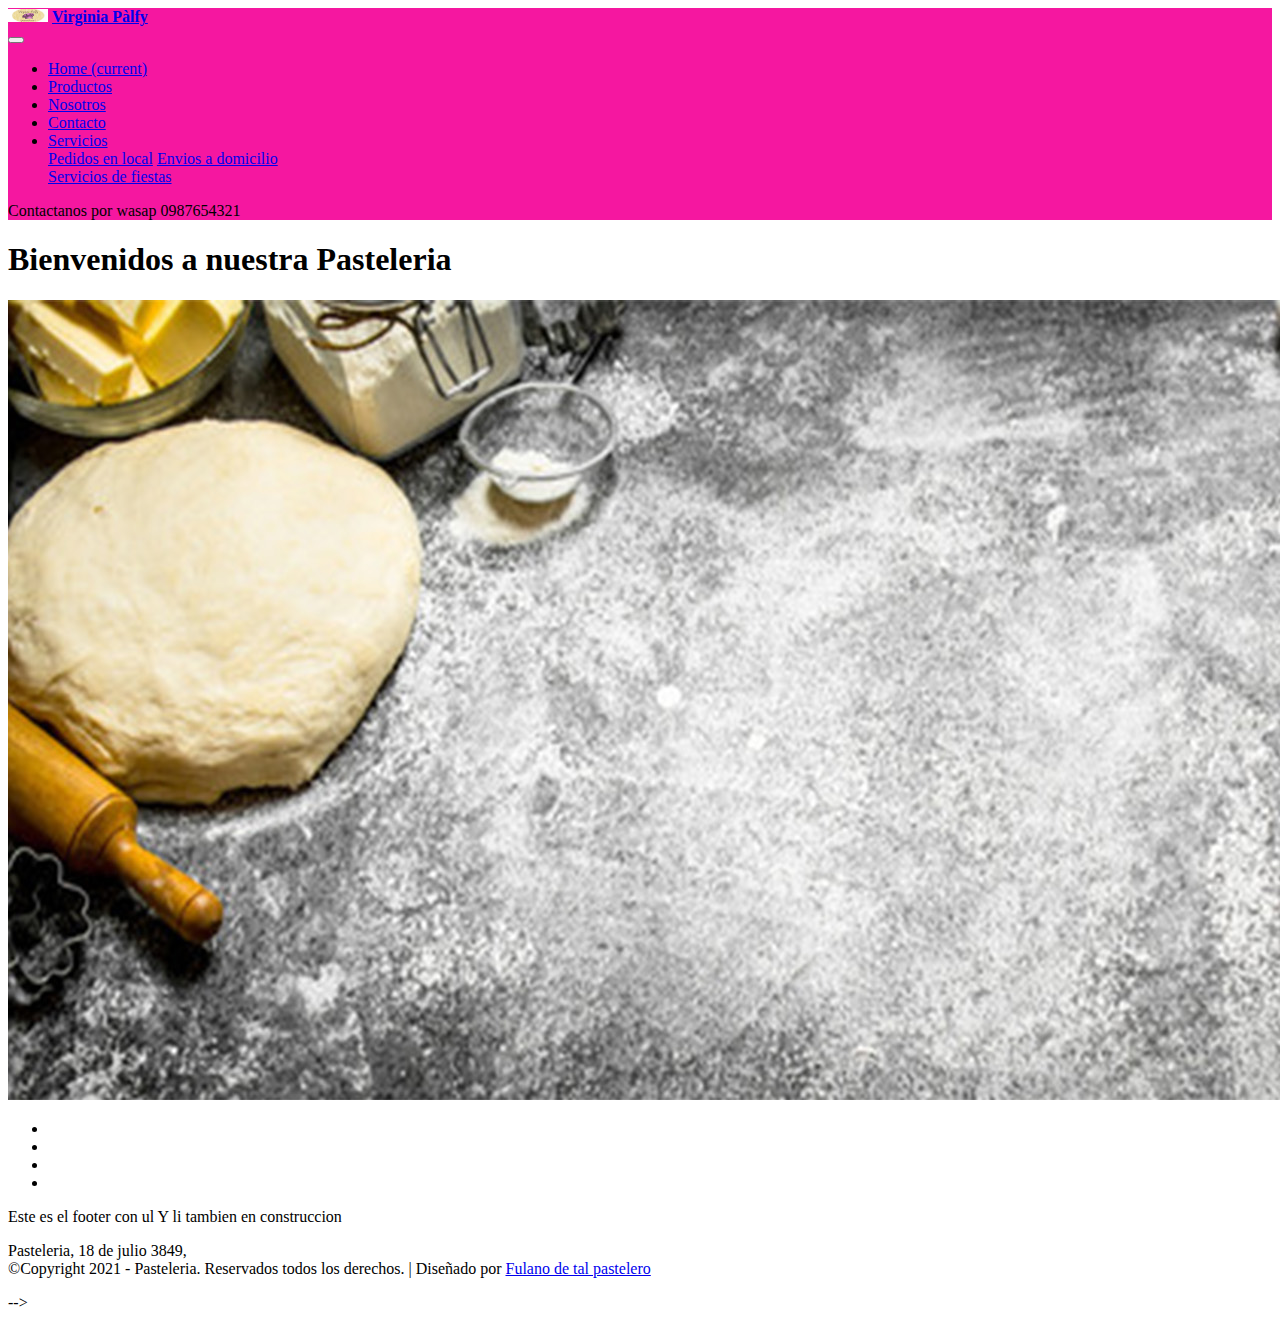
<file: index.html>
<!doctype html>
<html lang="es">

<head>
  <!-- Required meta tags -->
  <meta charset="utf-8">
  <meta name="viewport" content="width=device-width, initial-scale=1, shrink-to-fit=no">

  <!-- Bootstrap CSS -->
  <link rel="stylesheet" href="https://stackpath.bootstrapcdn.com/bootstrap/4.5.0/css/bootstrap.min.css"
    integrity="sha384-9aIt2nRpC12Uk9gS9baDl411NQApFmC26EwAOH8WgZl5MYYxFfc+NcPb1dKGj7Sk" crossorigin="anonymous">

  <title>Web_Pasteleria-Rijo</title>
  <link rel="stylesheet" href="/css/styles.css">
</head>

<body>
  <!-- Navbar -->
  <div class="container-fluid">
    <nav class="navbar navbar-expand-md navbar-light fixed-top " style="background-color: rgb(245, 23, 160);">
      <div>
        <img src="img/logo.jpg" width="40px;" alt="" class="rounded-circle">
        <a class="navbar-brand text-white" href="#"><b>Virginia Pàlfy</b></a>
      </div>

      <button class="navbar-toggler" type="button" data-toggle="collapse" data-target="#navbarSupportedContent"
        aria-controls="navbarSupportedContent" aria-expanded="false" aria-label="Toggle navigation">
        <span class="navbar-toggler-icon"></span>
      </button>

      <div class="collapse navbar-collapse" id="navbarSupportedContent">
        <ul class="navbar-nav mr-auto ml-4">
          <li class="nav-item active">
            <a class="nav-link" href="index.html">Home <span class="sr-only">(current)</span></a>
          </li>

          <li class="nav-item">
            <a class="nav-link" href="./pages/productos.html">Productos</a>
          </li>
          <li class="nav-item">
            <a class="nav-link" href="./pages/nosotros.html">Nosotros</a>
          </li>
          <li class="nav-item">
            <a class="nav-link" href="./pages/contacto.html">Contacto</a>
          </li>
          <li class="nav-item dropdown">
            <a class="nav-link dropdown-toggle" href="#" id="navbarDropdown" role="button" data-toggle="dropdown"
              aria-haspopup="true" aria-expanded="false">
              Servicios
            </a>
            <div class="dropdown-menu" aria-labelledby="navbarDropdown">
              <a class="dropdown-item" href="./pages/servicios.html">Pedidos en local</a>
              <a class="dropdown-item" href="./pages/servicios.html">Envios a domicilio</a>
              <div class="dropdown-divider"></div>
              <a class="dropdown-item" href="./pages/servicios.html">Servicios de fiestas</a>
            </div>
          </li>

        </ul>
        <span class="navbar-text m-auto">
          Contactanos por wasap 0987654321
        </span>
      </div>
    </nav>
    <!-- fin navbar -->
    <div>
      <h1>Bienvenidos a nuestra Pasteleria</h1>
    </div>
    
    <img src="img/2.jpg" class="img-fluid" alt="...">

    <div class="container-fluid">

      <footer class="bg-dark text-white text-center mt-3 py-4">
        <div>
          <ul>
            <li class="social-facebook"><a href="https://www.facebook.com/virginiapalfypastelera"><i
                  class="fa fa-facebook"></i></a></li>
            <li class="social-twitter"><a href="#"><i class="fa fa-twitter"></i></a></li>
            <li class="social-google"><a href="#"><i class="fa fa-google-plus"></i></a></li>
            <li class="social-dribbble"><a href="#"><i class="fa fa-dribbble"></i></a></li>
          </ul>
          <div>
            <p>Este es el footer con ul Y li tambien en construccion</p>
            <p>Pasteleria, 18 de julio 3849,<br />
              &copy;Copyright 2021 - Pasteleria. Reservados todos los derechos. | Diseñado por <a
                href="contacto.html">Fulano de tal pastelero</a>
            </p>
          </div>
        </div>
      </footer>

    </div>

  </div>


  <!-- Optional JavaScript -->
  <!-- jQuery first, then Popper.js, then Bootstrap JS -->
  <script src="https://code.jquery.com/jquery-3.5.1.slim.min.js"
    integrity="sha384-DfXdz2htPH0lsSSs5nCTpuj/zy4C+OGpamoFVy38MVBnE+IbbVYUew+OrCXaRkfj" crossorigin="anonymous">
    </script>
  <script src="https://cdn.jsdelivr.net/npm/popper.js@1.16.0/dist/umd/popper.min.js"
    integrity="sha384-Q6E9RHvbIyZFJoft+2mJbHaEWldlvI9IOYy5n3zV9zzTtmI3UksdQRVvoxMfooAo" crossorigin="anonymous">
    </script>
  <script src="https://stackpath.bootstrapcdn.com/bootstrap/4.5.0/js/bootstrap.min.js"
    integrity="sha384-OgVRvuATP1z7JjHLkuOU7Xw704+h835Lr+6QL9UvYjZE3Ipu6Tp75j7Bh/kR0JKI" crossorigin="anonymous">
    </script> -->
</body>

</html>
</file>
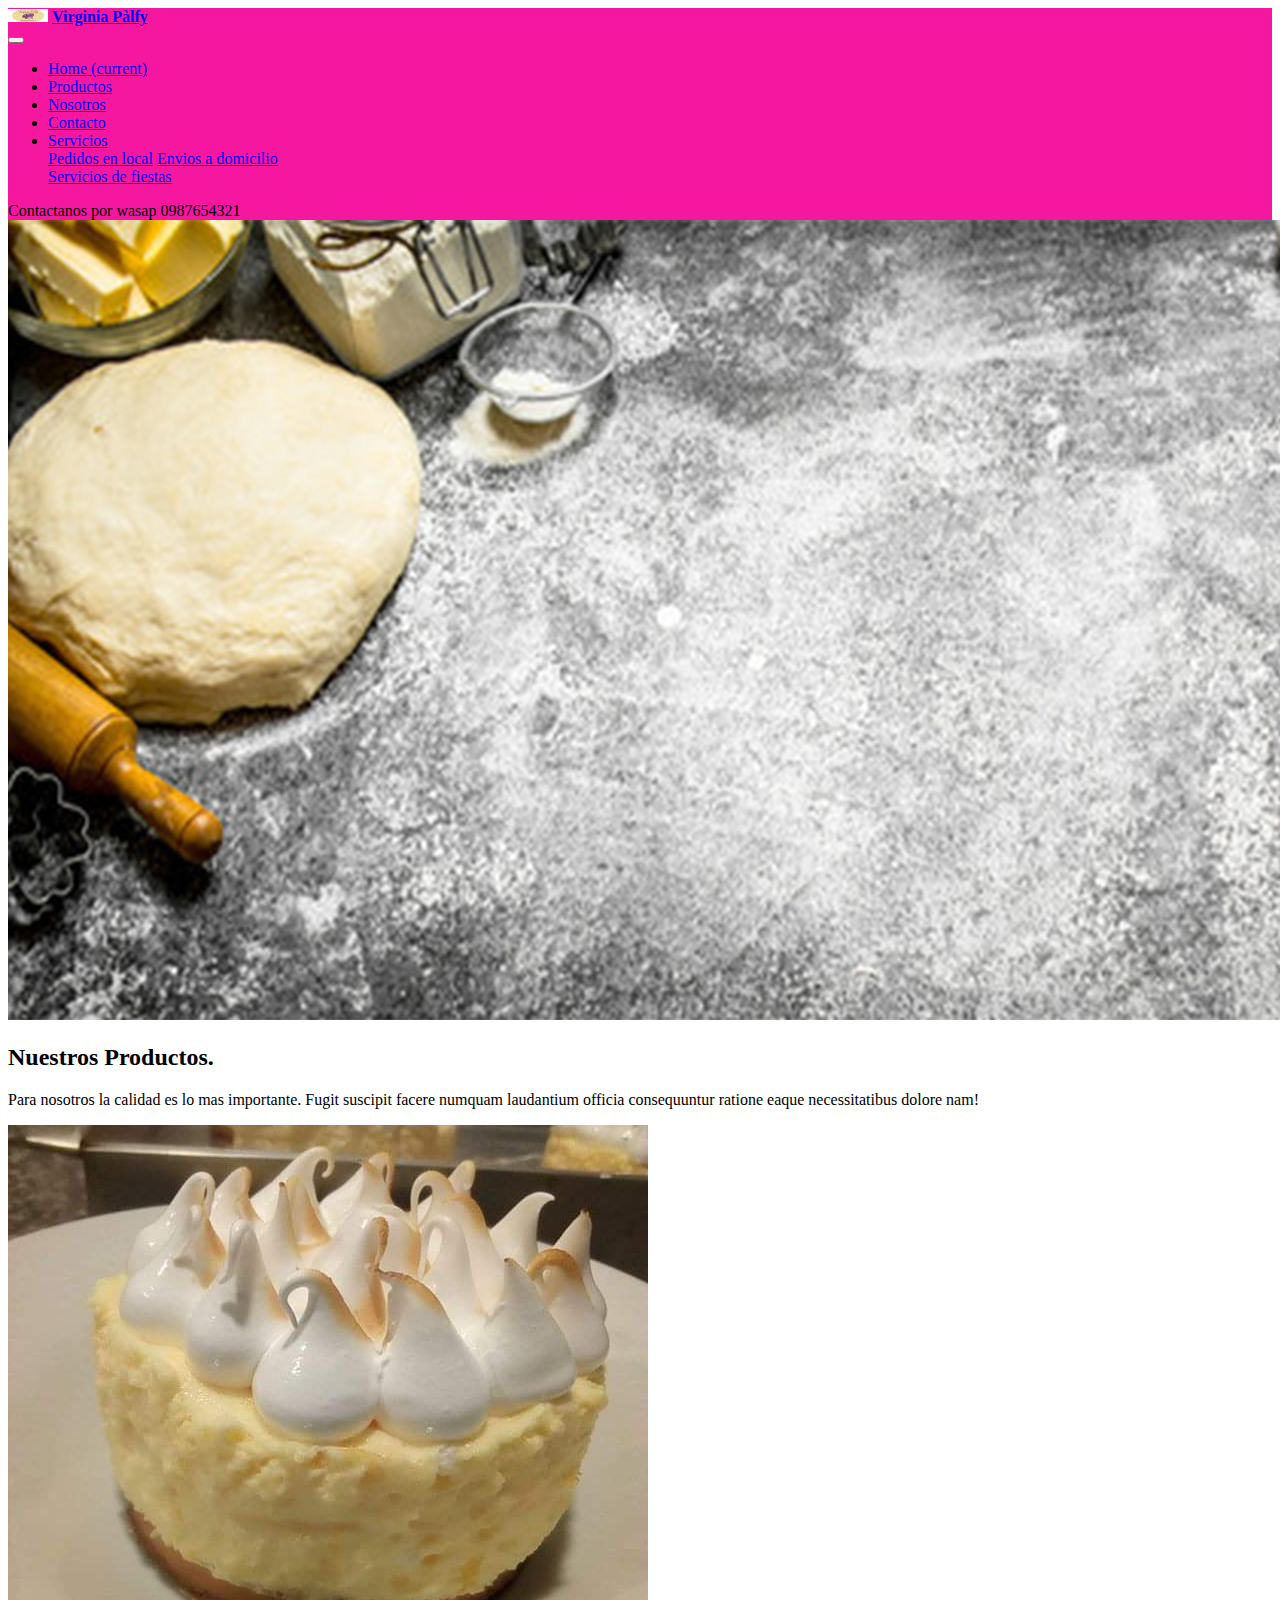
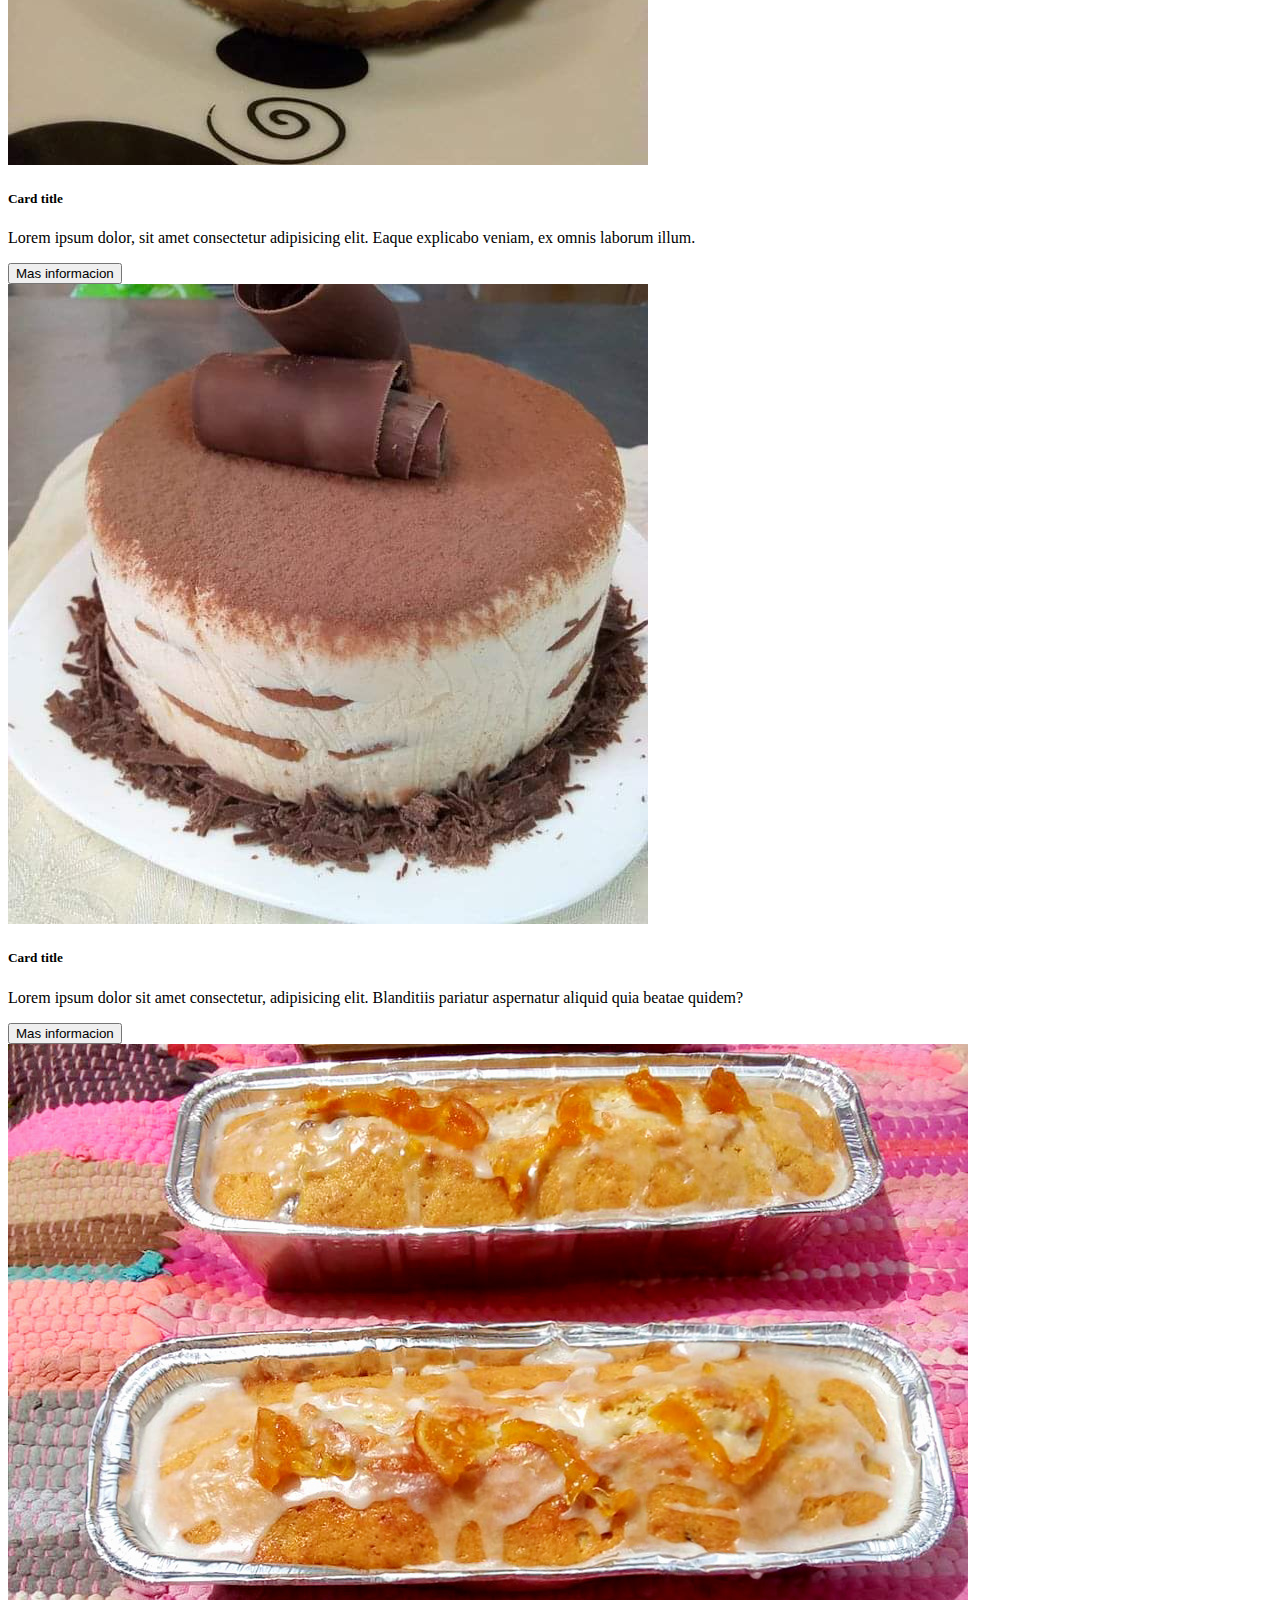
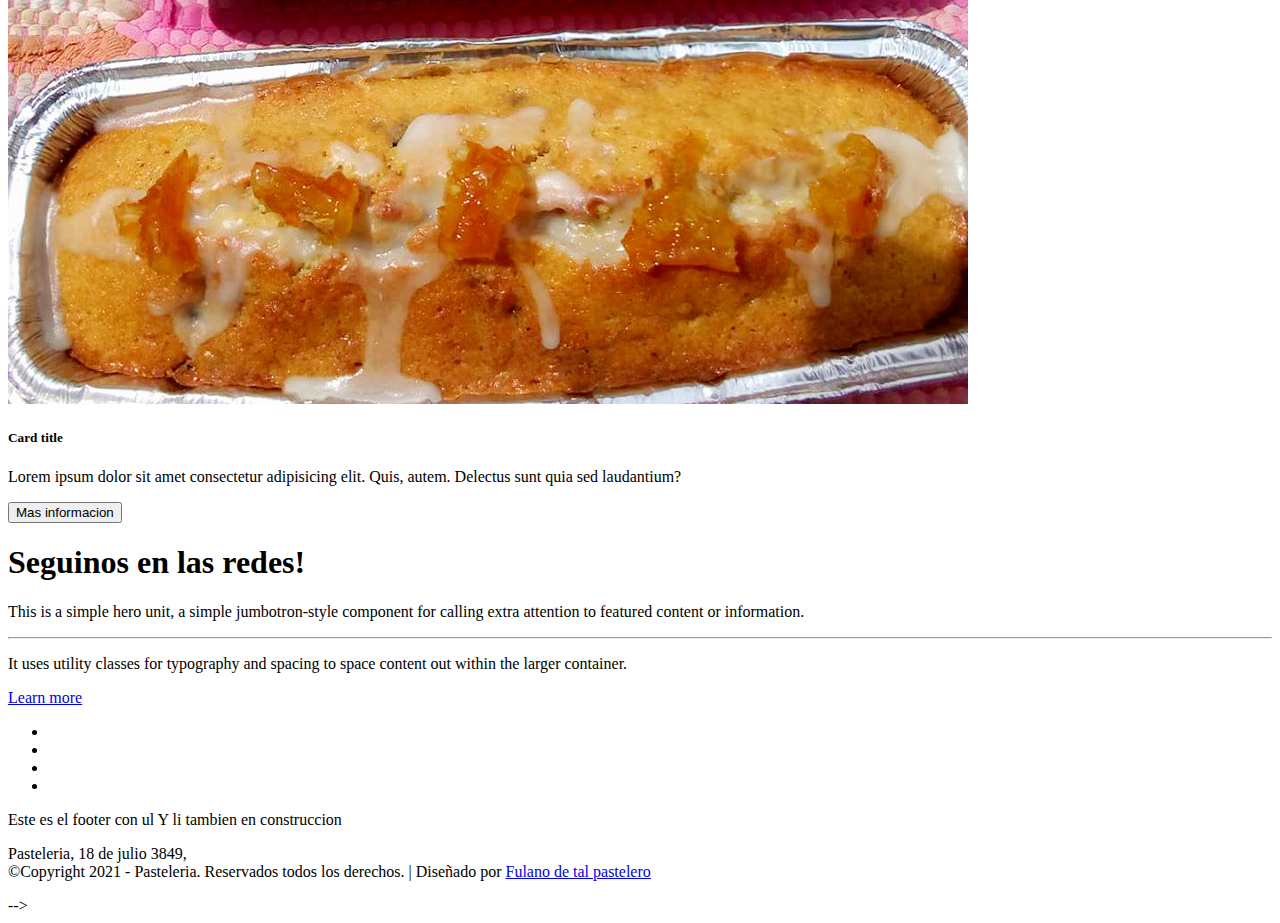
<file: pages/productos.html>
<!doctype html>
<html lang="es">

<head>
  <!-- Required meta tags -->
  <meta charset="utf-8">
  <meta name="viewport" content="width=device-width, initial-scale=1, shrink-to-fit=no">

  <!-- Bootstrap CSS -->
  <link rel="stylesheet" href="https://stackpath.bootstrapcdn.com/bootstrap/4.5.0/css/bootstrap.min.css"
    integrity="sha384-9aIt2nRpC12Uk9gS9baDl411NQApFmC26EwAOH8WgZl5MYYxFfc+NcPb1dKGj7Sk" crossorigin="anonymous">

  <title>Web-Pasteleria-Rijo</title>
  <link rel="stylesheet" href="/css/styles.css">
</head>

<body>
  <!-- Navbar -->
  <div class="container-fluid">
    <nav class="navbar navbar-expand-md navbar-light fixed-top " style="background-color: rgb(245, 23, 160);">
      <div>
        <img src="../img/logo.jpg" width="40px;" alt="" class="rounded-circle">
        <a class="navbar-brand text-white" href="#"><b>Virginia Pàlfy</b></a>
      </div>

      <button class="navbar-toggler" type="button" data-toggle="collapse" data-target="#navbarSupportedContent"
        aria-controls="navbarSupportedContent" aria-expanded="false" aria-label="Toggle navigation">
        <span class="navbar-toggler-icon"></span>
      </button>

      <div class="collapse navbar-collapse" id="navbarSupportedContent">
        <ul class="navbar-nav mr-auto ml-4">
          <li class="nav-item active">
            <a class="nav-link" href="../index.html">Home <span class="sr-only">(current)</span></a>
          </li>

          <li class="nav-item">
            <a class="nav-link" href="productos.html">Productos</a>
          </li>
          <li class="nav-item">
            <a class="nav-link" href="nosotros.html">Nosotros</a>
          </li>
          <li class="nav-item">
            <a class="nav-link" href="contacto.html">Contacto</a>
          </li>
          <li class="nav-item dropdown">
            <a class="nav-link dropdown-toggle" href="#" id="navbarDropdown" role="button" data-toggle="dropdown"
              aria-haspopup="true" aria-expanded="false">
              Servicios
            </a>
            <div class="dropdown-menu" aria-labelledby="navbarDropdown">
              <a class="dropdown-item" href="servicios.html">Pedidos en local</a>
              <a class="dropdown-item" href="servicios.html">Envios a domicilio</a>
              <div class="dropdown-divider"></div>
              <a class="dropdown-item" href="servicios.html">Servicios de fiestas</a>
            </div>
          </li>

        </ul>
        <span class="navbar-text m-auto">
          Contactanos por wasap 0987654321
        </span>
      </div>
    </nav>

  </div>
  <!-- Cierre Navbar -->

  <div>
    <img src="../img/2.jpg" alt="">
  </div>

  <!-- Inicio seccion uno -->
  <section class="container my-5">
    <h2 class="display-5 text-center text-danger">Nuestros Productos.</h2>
    <p class="lead text-center my-4 text-danger">Para nosotros la calidad es lo mas importante. Fugit
      suscipit facere numquam laudantium officia consequuntur ratione eaque necessitatibus dolore nam!</p>
    <!-- Cards -->
    <div class="card-deck">
      <div class="row">
        <div class="col-md-4">
          <div class="card">
            <img src="../img/8ff29ed3-a46b-46c6-b128-c020622a2c3c.jpeg" class="card-img-top" alt="...">
            <div class="card-body">
              <h5 class="card-title">Card title</h5>
              <p class="card-text">Lorem ipsum dolor, sit amet consectetur adipisicing elit. Eaque explicabo veniam, ex
                omnis laborum illum.</p>
              <button class="btn btn-info">Mas informacion</button>
            </div>
          </div>
        </div>
        <div class="col-md-4">
          <div class="card">
            <img src="../img/a084f5d8-f5b5-40d4-8946-0edad5fc830e.jpeg" class="card-img-top" alt="...">
            <div class="card-body">
              <h5 class="card-title">Card title</h5>
              <p class="card-text">Lorem ipsum dolor sit amet consectetur, adipisicing elit. Blanditiis pariatur
                aspernatur aliquid quia beatae quidem?</p>
              <button class="btn btn-info">Mas informacion</button>
            </div>
          </div>
        </div>
        <div class="col-md-4">
          <div class="card">
            <img src="../img/losbudines.jpg" class="card-img-top" alt="...">
            <div class="card-body">
              <h5 class="card-title">Card title</h5>
              <p class="card-text">Lorem ipsum dolor sit amet consectetur adipisicing elit. Quis, autem. Delectus sunt
                quia sed laudantium?</p>
              <button class="btn btn-info">Mas informacion</button>
            </div>
          </div>
        </div>


      </div>
    </div>
    <!-- Cars final -->
  </section> <!-- Fin seccion uno-->

  <!-- Inicio jumbotron -->
  <div class="jumbotron">
    <div class="container">

      <h1 class="display-4 text-center">Seguinos en las redes!</h1>
      <p class="lead">This is a simple hero unit, a simple jumbotron-style component for calling extra attention to
        featured content or information.</p>
      <hr class="my-4">
      <p>It uses utility classes for typography and spacing to space content out within the larger container.</p>
      <a class="btn btn-primary btn-lg" href="#" role="button">Learn more</a>
    </div>

  </div>
  <!-- Fin jumbotron -->

  <!-- Seccion 2 -->

  <div class="container-fluid">

    <footer class="bg-dark text-white text-center mt-3 py-4">
      <div>
        <ul>
          <li class="social-facebook"><a href="https://www.facebook.com/virginiapalfypastelera"><i
                class="fa fa-facebook"></i></a></li>
          <li class="social-twitter"><a href="#"><i class="fa fa-twitter"></i></a></li>
          <li class="social-google"><a href="#"><i class="fa fa-google-plus"></i></a></li>
          <li class="social-dribbble"><a href="#"><i class="fa fa-dribbble"></i></a></li>
        </ul>
        <div>
          <p>Este es el footer con ul Y li tambien en construccion</p>
          <p>Pasteleria, 18 de julio 3849,<br />
            &copy;Copyright 2021 - Pasteleria. Reservados todos los derechos. | Diseñado por <a
              href="contacto.html">Fulano de tal pastelero</a>
          </p>
        </div>
      </div>
    </footer>

  </div>

  <!-- Optional JavaScript -->
  <!-- jQuery first, then Popper.js, then Bootstrap JS -->
  <script src="https://code.jquery.com/jquery-3.5.1.slim.min.js"
    integrity="sha384-DfXdz2htPH0lsSSs5nCTpuj/zy4C+OGpamoFVy38MVBnE+IbbVYUew+OrCXaRkfj" crossorigin="anonymous">
    </script>
  <script src="https://cdn.jsdelivr.net/npm/popper.js@1.16.0/dist/umd/popper.min.js"
    integrity="sha384-Q6E9RHvbIyZFJoft+2mJbHaEWldlvI9IOYy5n3zV9zzTtmI3UksdQRVvoxMfooAo" crossorigin="anonymous">
    </script>
  <script src="https://stackpath.bootstrapcdn.com/bootstrap/4.5.0/js/bootstrap.min.js"
    integrity="sha384-OgVRvuATP1z7JjHLkuOU7Xw704+h835Lr+6QL9UvYjZE3Ipu6Tp75j7Bh/kR0JKI" crossorigin="anonymous">
    </script> -->
</body>

</html>
</file>
<file: css/styles.css>
.carousel-item {
    width: auto;
    height: 225px;
    max-height: 225px;

}
.video-item{
    width: 500px;
    height: 500px;
    max-height: 225px;

}
</file>
